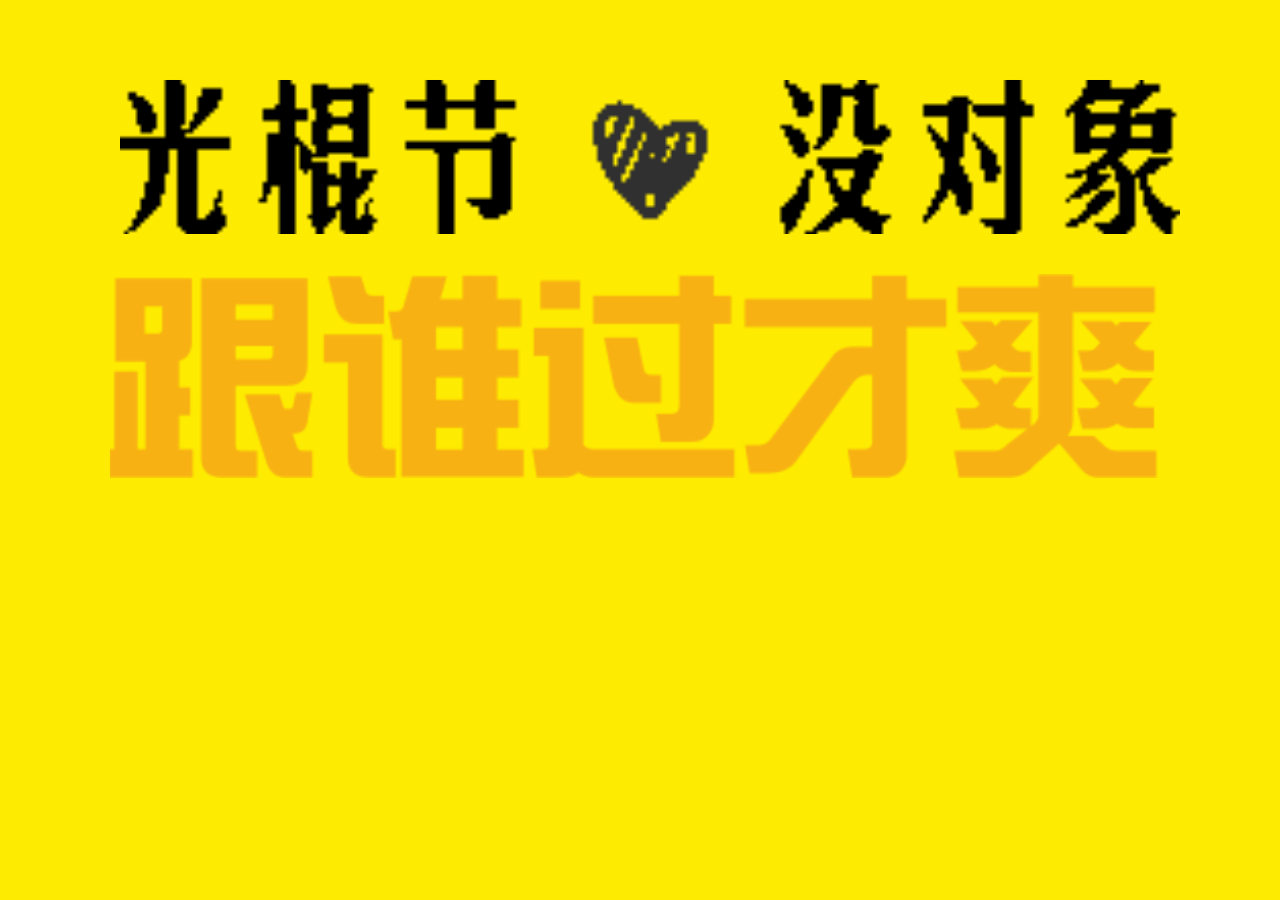
<file: index.html>
<!DOCTYPE html>
<html>
<meta name="viewport" content="width=device-width, initial-scale=1.0, maximum-scale=1.0, user-scalable=0">
    <link rel="stylesheet" type="text/css" href="./guanggunjie/public/css/style-7ee3edfaf3.css">
    <script src="./guanggunjie/public/js/jquery-b98661369a.js"></script>  <!-- jquery,操作页面上html元素 -->
    <script src="./guanggunjie/public/js/velocity-db5c753c2b.js"></script> <!-- 动画库 -->
    <script src="./guanggunjie/public/js/velocity-f55d22cc59.ui.js"></script><!-- 动画库 -->
    <script src="./guanggunjie/public/js/shake-c82545f7fc.js"></script><!-- 摇一摇组件 -->
    <!-- <link rel="icon" href=""> -->
<head>
    <title>光棍节跟谁过</title>
</head>
<body>
    <div class="loading">
        <div class="loading-wrap">
            <canvas id="mycanvas" width="100" height="100"></canvas>
            <div class="loading-pic"></div>
            <div class="loading-text">100%</div>
        </div>
    </div>
    <div class="home">
        <div class="title"></div>
        <div class="subtitle"></div>
        <div class="entitle"></div>
        <div class="hand-wrap">
            
        </div>
    </div>
    <div class="result">
        <div class="item">
            <div class="title"></div>
            <div class="answer"></div>  
            <div class="avatar-wrap">
                <div class="wenha"></div>
                <div class="avatar"></div>
            </div> 
            <div class="hands"></div>
            <div class="btns"></div>
        </div>
        <div class="item">
            <div class="title"></div>
            <div class="answer"></div>  
            <div class="avatar-wrap">
                <div class="wenha"></div>
                <div class="avatar"></div>
            </div> 
            <div class="hands"></div>
            <div class="btns"></div>
        </div>
        <div class="item">
            <div class="title"></div>
            <div class="answer"></div>  
            <div class="avatar-wrap">
                <div class="wenha"></div>
                <div class="avatar"></div>
            </div> 
            <div class="hands"></div>
            <div class="btns"></div>
        </div>
        <div class="item">
            <div class="title"></div>
            <div class="answer"></div>  
            <div class="avatar-wrap">
                <div class="wenha"></div>
                <div class="avatar"></div>
            </div> 
            <div class="hands"></div>
            <div class="btns"></div>
        </div>
        <div class="item">
            <div class="title"></div>
            <div class="answer"></div>  
            <div class="avatar-wrap">
                <div class="wenha"></div>
                <div class="avatar"></div>
            </div> 
            <div class="hands"></div>
            <div class="btns"></div>
        </div>
        <div class="item">
            <div class="title"></div>
            <div class="answer"></div>  
            <div class="avatar-wrap">
                <div class="wenha"></div>
                <div class="avatar"></div>
            </div> 
            <div class="hands"></div>
            <div class="btns"></div>
        </div>
        <div class="item">
            <div class="title"></div>
            <div class="answer"></div>  
            <div class="avatar-wrap">
                <div class="wenha"></div>
                <div class="avatar"></div>
            </div> 
            <div class="hands"></div>
            <div class="btns"></div>
        </div>

    </div>
<script type="text/javascript">

        var canvas = document.getElementById('mycanvas');
        var context = canvas.getContext('2d') //返回一个用于在画布上绘图的环境
        context.beginPath()//起始一条路径，或重置当前路径
        context.moveTo(35,35);//把路径移动到画布中的指定点，不创建线条
        context.arc(35,35,30,0,2*Math.PI,false);
        context.closePath()//创建从当前点回到起始点的路径
        context.fillStyle='#fff'//属性设置或返回用于填充绘画的颜色、渐变或模式。
        context.fill()//填充当前的路径
        function drawCircle(percent) {


        console.log(percent)
        context.beginPath()//起始一条路径，或重置当前路径
        context.moveTo(35,35);//把路径移动到画布中的指定点，不创建线条
        // context.arc(50,50,50,0+1.5*Math.PI,1.5*Math.PI+(2*Math.PI)*percent/100,false);
        context.arc(35,35,30,1.5*Math.PI,1.5*Math.PI+(-(2*Math.PI)*percent/100),true);
        // context.arc(50,50,50,0,-(2*Math.PI)*percent/100,true);
        // context.arc(50,50,50,0,(2*Math.PI)*(1-percent/100)||2*Math.PI,true);
            // context.arc(50,50,50,0,0.5*Math.PI,true);
            // context.arc(50,50,50,0,0.5*Math.PI,false);
        context.closePath()//创建从当前点回到起始点的路径
        context.fillStyle='#ffa9ad'//属性设置或返回用于填充绘画的颜色、渐变或模式。
        context.fill()//填充当前的路径
        $('.loading-text').text(percent+'%')
    }
    // drawCircle()

    // 加载一张图片缓存
    // var img = new Image();
    //  img.src = pics[index];
    //  img.onload = function(){
    //      console.log(index);
    //      index++
    //  }
    // 加载多张图片
    var pics = ["./guanggunjie/public/img/entitle-f10fc046b6.png","./guanggunjie/public/img/hand-2c59a2eaab.png","./guanggunjie/public/img/hand_finger-5697478078.png","./guanggunjie/public/img/home_avatar0-4ba3f708ed.png","./guanggunjie/public/img/home_avatar1-6e666c9f41.png","./guanggunjie/public/img/home_avatar2-5d0d345aaf.png","./guanggunjie/public/img/home_avatar3-17bb90a561.png","./guanggunjie/public/img/home_avatar4-7027c27901.png","./guanggunjie/public/img/home_avatar5-a8e40c45e8.png","./guanggunjie/public/img/home_avatar6-11ed7b04b1.png","./guanggunjie/public/img/home_shake_text-aa64951385.png","./guanggunjie/public/img/loading-9e89d30682.png","./guanggunjie/public/img/result_answer-b52317bd87.png","./guanggunjie/public/img/result_answer0-c539ee6f78.png","./guanggunjie/public/img/result_answer1-92801f242b.png","./guanggunjie/public/img/result_answer2-4f31d6da3a.png","./guanggunjie/public/img/result_answer3-22d41cb206.png","./guanggunjie/public/img/result_answer4-10bd2d35b0.png","./guanggunjie/public/img/result_answer6-bd885f91c6.png","./guanggunjie/public/img/result_avatar-ebfefec7a2.png","./guanggunjie/public/img/result_avatar_bg-d0892caaf2.png","./guanggunjie/public/img/result_avatar_bg_1-847ddaa2c3.png","./guanggunjie/public/img/result_avatar_bg_2-90e90a78e9.png","./guanggunjie/public/img/result_avatar0-1e942c39c1.png","./guanggunjie/public/img/result_avatar1-83b3aa332b.png","./guanggunjie/public/img/result_avatar2-7132294a00.png","./guanggunjie/public/img/result_avatar3-e321ec836b.png","./guanggunjie/public/img/result_avatar4-b3d0413186.png","./guanggunjie/public/img/result_avatar6-cff2ea8165.png","./guanggunjie/public/img/result_btn-8ad12b43c0.png","./guanggunjie/public/img/result_text-0a624175ab.png","./guanggunjie/public/img/result_text0-fbcc663fb7.png","./guanggunjie/public/img/result_text1-ee916b72f3.png","./guanggunjie/public/img/result_text2-26fa528e22.png","./guanggunjie/public/img/result_text3-fa712f4662.png","./guanggunjie/public/img/result_text4-a37e3e4056.png","./guanggunjie/public/img/result_text6-dd725fa99d.png","./guanggunjie/public/img/result_title-62d28eb73c.png","./guanggunjie/public/img/shake_tips-8a9b58ae51.png","./guanggunjie/public/img/share-ed4b816471.jpg","./guanggunjie/public/img/share-f36a9de4a3.png","./guanggunjie/public/img/share0-c7f3af2a70.jpg","./guanggunjie/public/img/share1-6e2318cb3f.jpg","./guanggunjie/public/img/share2-4adf50f0a7.jpg","./guanggunjie/public/img/share3-43f470bb09.jpg","./guanggunjie/public/img/share4-8e2b600eb6.jpg","./guanggunjie/public/img/share5-16eb2956b7.jpg","./guanggunjie/public/img/share6-16447787c7.jpg","./guanggunjie/public/img/subtitle-85e25c70f3.png","./guanggunjie/public/img/title-87e312ed52.png","./guanggunjie/public/img/yue-0321419d01.png"]

    var index = 0;
    var pics_length = pics.length
    // for (var i =0; i <pics_length; i++) {
    //  var img = new Image();
    //  img.src = pics[i];
    //  // console.log(i+'iiii')
    //  // console.log(index+'index');
    //  //异步之外用i，异步内部用index
    //  img.onload = function(){//异步
    //      index++;
    //      var percent = Math.floor(index/pics_length*100)
    //      drawCircle(percent)
    //  }
    // }
    var i = 0;
    var count = 7
    while (i <pics_length)
    {
            var img = new Image();
        img.src = pics[i];
        // console.log(i+'iiii')
        // console.log(index+'index');
        //异步之外用i，异步内部用index
        img.onload = function(){//异步
            index++;
            var percent = Math.floor(index/pics_length*100)
            drawCircle(percent)
            if(percent == 100){
                $('.loading').hide();
                $('.home').show(function(){
                    // callout.flash 
                    // transition.perspectiveDownIn
                    $('.title').velocity('callout.bounce',{
                            complete:function(){
                                $('.subtitle').velocity('callout.flash',
                                    {
                                        complete:function(){
                                            $('.entitle').velocity('transition.perspectiveDownIn',
                                                {
                                                    complete:function(){
                                                        $('.hand-wrap').show()
                                                        Shake.start()
                                                        window.addEventListener('shake',function(){
                                                            $('.home').hide()
                                                            var random = parseInt(Math.random()*count);//第1步随机
                                                            console.log(random,count)
                                                            var $t = $('.result .item:not(".noshow")').eq(random);//第2步加noshow 计数-1
                                                            $t.show().siblings().hide();
                                                            $t.addClass('noshow');
                                                            count = count-1;
                                                            if(count==0){//第3步重置数据
                                                                count = 7
                                                                $('.result .item').removeClass('noshow')
                                                            }
                                                            $('.result').show(
                                                                function(){
                                                                    $('.avatar-wrap').velocity({'rotateY':'3600deg'},{'duration':3000,
                                                                            complete:function(){
                                                                                $('.wenha').velocity('transition.expandOut',{
                                                                                    complete:function(){
                                                                                        $('.avatar').velocity('transition.expandIn',{display:'block'});
                                                                                        $('.answer').velocity('transition.bounceIn');

                                                                                    }

                                                                                })
                                                                            }
                                                                        }
                                                                    )
                                                                }
                                                            );
                                                        })
                                                    }
                                                }
                                            )
                                        },
                                        display:"block"
                                    }
                                )
                            },
                            display: "block" 
                        }
                    )

                    // $('.title').velocity('callout.bounce',{display:'block'})
                    // $('.subtitle').velocity('callout.flash',{display:'block'})
                    // $('.entitle').velocity('transition.perspectiveDownIn',{display:'block'})
                    
                });
            }
            // if(i==index){

            // }
        }
        i++;
      }
// console.log(3)
</script>
</body>
</html>
</file>
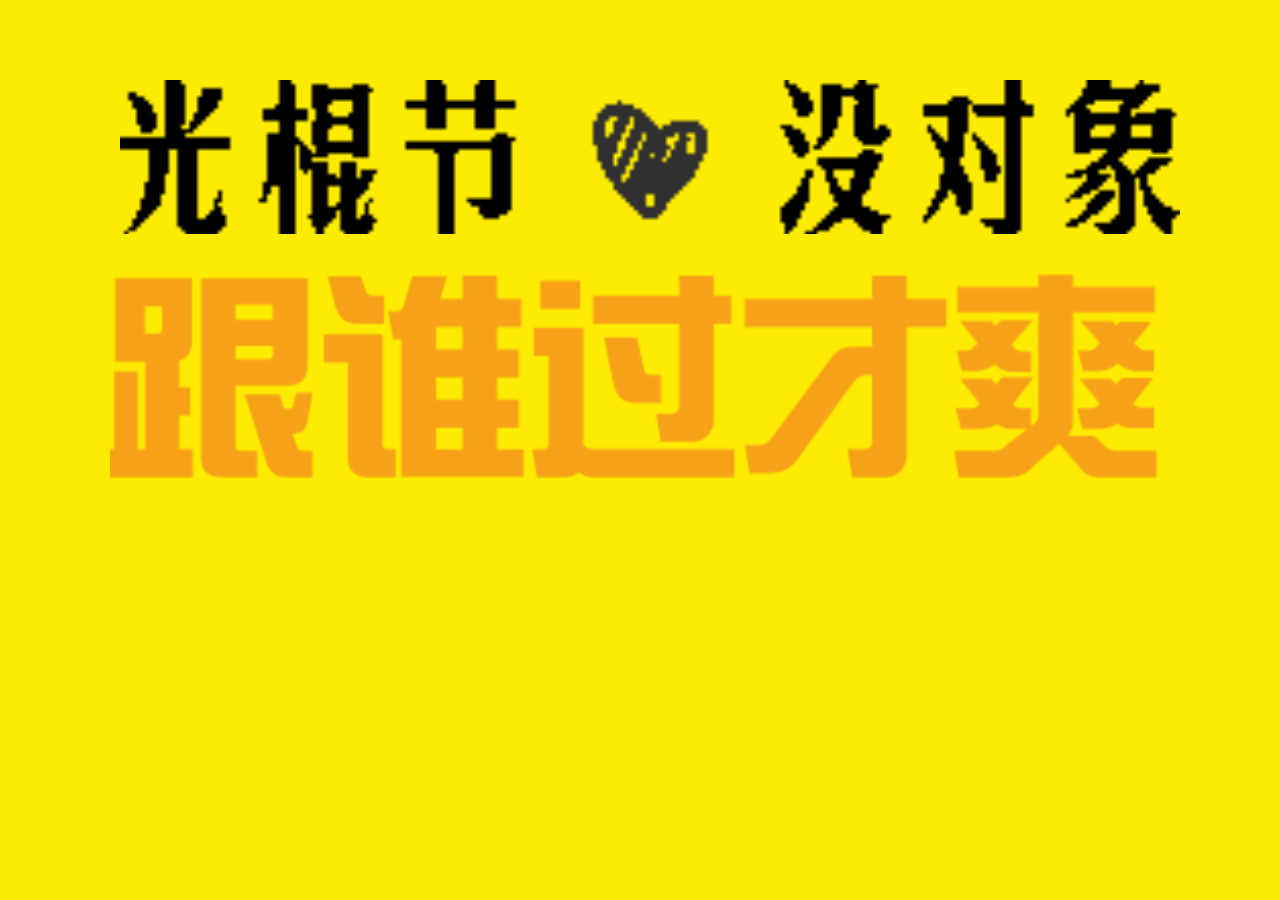
<file: guanggunjie/views/index.html>
<!DOCTYPE html>
<html>
<meta name="viewport" content="width=device-width, initial-scale=1.0, maximum-scale=1.0, user-scalable=0">
    <link rel="stylesheet" type="text/css" href="../public/css/style-7ee3edfaf3.css">
    <script src="../public/js/jquery-b98661369a.js"></script>  <!-- jquery,操作页面上html元素 -->
    <script src="../public/js/velocity-db5c753c2b.js"></script> <!-- 动画库 -->
    <script src="../public/js/velocity-f55d22cc59.ui.js"></script><!-- 动画库 -->
    <script src="../public/js/shake-c82545f7fc.js"></script><!-- 摇一摇组件 -->
    <!-- <link rel="icon" href=""> -->
<head>
    <title>光棍节跟谁过</title>
</head>
<body>
    <div class="loading">
        <div class="loading-wrap">
            <canvas id="mycanvas" width="100" height="100"></canvas>
            <div class="loading-pic"></div>
            <div class="loading-text">100%</div>
        </div>
    </div>
    <div class="home">
        <div class="title"></div>
        <div class="subtitle"></div>
        <div class="entitle"></div>
        <div class="hand-wrap">
            
        </div>
    </div>
    <div class="result">
        <div class="item">
            <div class="title"></div>
            <div class="answer"></div>  
            <div class="avatar-wrap">
                <div class="wenha"></div>
                <div class="avatar"></div>
            </div> 
            <div class="hands"></div>
            <div class="btns"></div>
        </div>
        <div class="item">
            <div class="title"></div>
            <div class="answer"></div>  
            <div class="avatar-wrap">
                <div class="wenha"></div>
                <div class="avatar"></div>
            </div> 
            <div class="hands"></div>
            <div class="btns"></div>
        </div>
        <div class="item">
            <div class="title"></div>
            <div class="answer"></div>  
            <div class="avatar-wrap">
                <div class="wenha"></div>
                <div class="avatar"></div>
            </div> 
            <div class="hands"></div>
            <div class="btns"></div>
        </div>
        <div class="item">
            <div class="title"></div>
            <div class="answer"></div>  
            <div class="avatar-wrap">
                <div class="wenha"></div>
                <div class="avatar"></div>
            </div> 
            <div class="hands"></div>
            <div class="btns"></div>
        </div>
        <div class="item">
            <div class="title"></div>
            <div class="answer"></div>  
            <div class="avatar-wrap">
                <div class="wenha"></div>
                <div class="avatar"></div>
            </div> 
            <div class="hands"></div>
            <div class="btns"></div>
        </div>
        <div class="item">
            <div class="title"></div>
            <div class="answer"></div>  
            <div class="avatar-wrap">
                <div class="wenha"></div>
                <div class="avatar"></div>
            </div> 
            <div class="hands"></div>
            <div class="btns"></div>
        </div>
        <div class="item">
            <div class="title"></div>
            <div class="answer"></div>  
            <div class="avatar-wrap">
                <div class="wenha"></div>
                <div class="avatar"></div>
            </div> 
            <div class="hands"></div>
            <div class="btns"></div>
        </div>

    </div>
<script type="text/javascript">

        var canvas = document.getElementById('mycanvas');
        var context = canvas.getContext('2d') //返回一个用于在画布上绘图的环境
        context.beginPath()//起始一条路径，或重置当前路径
        context.moveTo(35,35);//把路径移动到画布中的指定点，不创建线条
        context.arc(35,35,30,0,2*Math.PI,false);
        context.closePath()//创建从当前点回到起始点的路径
        context.fillStyle='#fff'//属性设置或返回用于填充绘画的颜色、渐变或模式。
        context.fill()//填充当前的路径
        function drawCircle(percent) {


        console.log(percent)
        context.beginPath()//起始一条路径，或重置当前路径
        context.moveTo(35,35);//把路径移动到画布中的指定点，不创建线条
        // context.arc(50,50,50,0+1.5*Math.PI,1.5*Math.PI+(2*Math.PI)*percent/100,false);
        context.arc(35,35,30,1.5*Math.PI,1.5*Math.PI+(-(2*Math.PI)*percent/100),true);
        // context.arc(50,50,50,0,-(2*Math.PI)*percent/100,true);
        // context.arc(50,50,50,0,(2*Math.PI)*(1-percent/100)||2*Math.PI,true);
            // context.arc(50,50,50,0,0.5*Math.PI,true);
            // context.arc(50,50,50,0,0.5*Math.PI,false);
        context.closePath()//创建从当前点回到起始点的路径
        context.fillStyle='#ffa9ad'//属性设置或返回用于填充绘画的颜色、渐变或模式。
        context.fill()//填充当前的路径
        $('.loading-text').text(percent+'%')
    }
    // drawCircle()

    // 加载一张图片缓存
    // var img = new Image();
    //  img.src = pics[index];
    //  img.onload = function(){
    //      console.log(index);
    //      index++
    //  }
    // 加载多张图片
    var pics = ["../public/img/entitle-f10fc046b6.png","../public/img/hand-2c59a2eaab.png","../public/img/hand_finger-5697478078.png","../public/img/home_avatar0-4ba3f708ed.png","../public/img/home_avatar1-6e666c9f41.png","../public/img/home_avatar2-5d0d345aaf.png","../public/img/home_avatar3-17bb90a561.png","../public/img/home_avatar4-7027c27901.png","../public/img/home_avatar5-a8e40c45e8.png","../public/img/home_avatar6-11ed7b04b1.png","../public/img/home_shake_text-aa64951385.png","../public/img/loading-9e89d30682.png","../public/img/result_answer-b52317bd87.png","../public/img/result_answer0-c539ee6f78.png","../public/img/result_answer1-92801f242b.png","../public/img/result_answer2-4f31d6da3a.png","../public/img/result_answer3-22d41cb206.png","../public/img/result_answer4-10bd2d35b0.png","../public/img/result_answer6-bd885f91c6.png","../public/img/result_avatar-ebfefec7a2.png","../public/img/result_avatar_bg-d0892caaf2.png","../public/img/result_avatar_bg_1-847ddaa2c3.png","../public/img/result_avatar_bg_2-90e90a78e9.png","../public/img/result_avatar0-1e942c39c1.png","../public/img/result_avatar1-83b3aa332b.png","../public/img/result_avatar2-7132294a00.png","../public/img/result_avatar3-e321ec836b.png","../public/img/result_avatar4-b3d0413186.png","../public/img/result_avatar6-cff2ea8165.png","../public/img/result_btn-8ad12b43c0.png","../public/img/result_text-0a624175ab.png","../public/img/result_text0-fbcc663fb7.png","../public/img/result_text1-ee916b72f3.png","../public/img/result_text2-26fa528e22.png","../public/img/result_text3-fa712f4662.png","../public/img/result_text4-a37e3e4056.png","../public/img/result_text6-dd725fa99d.png","../public/img/result_title-62d28eb73c.png","../public/img/shake_tips-8a9b58ae51.png","../public/img/share-ed4b816471.jpg","../public/img/share-f36a9de4a3.png","../public/img/share0-c7f3af2a70.jpg","../public/img/share1-6e2318cb3f.jpg","../public/img/share2-4adf50f0a7.jpg","../public/img/share3-43f470bb09.jpg","../public/img/share4-8e2b600eb6.jpg","../public/img/share5-16eb2956b7.jpg","../public/img/share6-16447787c7.jpg","../public/img/subtitle-85e25c70f3.png","../public/img/title-87e312ed52.png","../public/img/yue-0321419d01.png"]

    var index = 0;
    var pics_length = pics.length
    // for (var i =0; i <pics_length; i++) {
    //  var img = new Image();
    //  img.src = pics[i];
    //  // console.log(i+'iiii')
    //  // console.log(index+'index');
    //  //异步之外用i，异步内部用index
    //  img.onload = function(){//异步
    //      index++;
    //      var percent = Math.floor(index/pics_length*100)
    //      drawCircle(percent)
    //  }
    // }
    var i = 0;
    var count = 7
    while (i <pics_length)
    {
            var img = new Image();
        img.src = pics[i];
        // console.log(i+'iiii')
        // console.log(index+'index');
        //异步之外用i，异步内部用index
        img.onload = function(){//异步
            index++;
            var percent = Math.floor(index/pics_length*100)
            drawCircle(percent)
            if(percent == 100){
                $('.loading').hide();
                $('.home').show(function(){
                    // callout.flash 
                    // transition.perspectiveDownIn
                    $('.title').velocity('callout.bounce',{
                            complete:function(){
                                $('.subtitle').velocity('callout.flash',
                                    {
                                        complete:function(){
                                            $('.entitle').velocity('transition.perspectiveDownIn',
                                                {
                                                    complete:function(){
                                                        $('.hand-wrap').show()
                                                        Shake.start()
                                                        window.addEventListener('shake',function(){
                                                            $('.home').hide()
                                                            var random = parseInt(Math.random()*count);//第1步随机
                                                            console.log(random,count)
                                                            var $t = $('.result .item:not(".noshow")').eq(random);//第2步加noshow 计数-1
                                                            $t.show().siblings().hide();
                                                            $t.addClass('noshow');
                                                            count = count-1;
                                                            if(count==0){//第3步重置数据
                                                                count = 7
                                                                $('.result .item').removeClass('noshow')
                                                            }
                                                            $('.result').show(
                                                                function(){
                                                                    $('.avatar-wrap').velocity({'rotateY':'3600deg'},{'duration':3000,
                                                                            complete:function(){
                                                                                $('.wenha').velocity('transition.expandOut',{
                                                                                    complete:function(){
                                                                                        $('.avatar').velocity('transition.expandIn',{display:'block'});
                                                                                        $('.answer').velocity('transition.bounceIn');

                                                                                    }

                                                                                })
                                                                            }
                                                                        }
                                                                    )
                                                                }
                                                            );
                                                        })
                                                    }
                                                }
                                            )
                                        },
                                        display:"block"
                                    }
                                )
                            },
                            display: "block" 
                        }
                    )

                    // $('.title').velocity('callout.bounce',{display:'block'})
                    // $('.subtitle').velocity('callout.flash',{display:'block'})
                    // $('.entitle').velocity('transition.perspectiveDownIn',{display:'block'})
                    
                });
            }
            // if(i==index){

            // }
        }
        i++;
      }
// console.log(3)
</script>
</body>
</html>
</file>
<file: guanggunjie/public/css/style-7ee3edfaf3.css>
html,body,div,span,iframe,h1,h2,h3,h4,h5,h6,p,blockquote,a,address,em,img,ol,ul,li,fieldset,form,label,legend,table,tbody,tfoot,thead,tr,th,td,i,b,s{margin:0;padding:0;border:0;font-family:Helvetica,Arial}
ul,ol{list-style:none}
body,html{background-color: #fdeb01;overflow: hidden;width: 100%;height: 100%;}
.loading{
	position: absolute;
	left: 0;
	top: 0;
	width: 100%;
	height: 100%;
}
.loading-wrap{
	position: absolute;;
	top: 30%;
	left: 50%;
	margin-left: -7.81vw;
}
.loading-pic{
	width: 12.5vw;
	height: 12.5vw;
	background: url(../img/loading-9e89d30682.png) no-repeat 0 0 /cover;
	position: absolute;
	left: 3.13vw;
	top: 3.13vw;
}
.loading-text{
	position: absolute;
	left: 3.91vw;
	bottom: 1.56vw;
	text-align: center;
}
/*<div class="home">
		<div class="title"></div>
		<div class="subtitle"></div>
		<div class="entitle"></div>
		<div class="hand-wrap">
			
		</div>
	</div>*/
.home{
	display: none;
	position: absolute;
	left: 0;
	top: 0;
	width: 100%;
	height: 100%;
}
.home .title{
	width: 82.81vw;
	height: 12.03vw;
	position: absolute;
	left: 9.38vw;
	top: 6.25vw;
	background: url(../img/title-87e312ed52.png) no-repeat 0 0 /cover;
	display: none;
}
.home .subtitle{
	width: 81.88vw;
	height: 15.94vw;
	position: absolute;
	left: 8.59vw;
	top: 21.41vw;
	background: url(../img/subtitle-85e25c70f3.png) no-repeat 0 0 /cover;
	display: none;
}
.home .entitle{
	width: 82.97vw;
	height: 7.03vw;
	position: absolute;
	left: 7.97vw;
	top: 41.56vw;
	background: url(../img/entitle-f10fc046b6.png) no-repeat 0 0 /cover;
	display: none;
}
.home .hand-wrap{
	width: 95.47vw;
	height: 117.03vw;
	position: absolute;
	bottom:0;
	left: 0;
	display: none;
	background: url(../img/hand-2c59a2eaab.png) no-repeat 0 0 /cover;
	animation:shake-wrap 2s linear both infinite ;
	transform-origin: 40% 90%;
}
@keyframes shake-wrap{
	0%{transform:rotate(0deg)}
	10%{transform:rotate(5deg)}
	20%{transform:rotate(-5deg)}
	30%{transform:rotate(5deg)}
	40%{transform:rotate(-5deg)}
	100%{transform:rotate(0deg)}
}
/*	<div class="result">
		<div class="title"></div>
		<div class="answer"></div>  
		<div class="avatar"></div> 
		<div class="hands"></div>
		<div class="btns"></div>
	</div>*/
.result{
	display: none;
	position: absolute;
	left: 0;
	top: 0;
	width: 100%;
	height: 100%;
}
.result .item{display: none;}
.result .title{
		background: url(../img/result_title-62d28eb73c.png) no-repeat 0 0 /cover;
		width:82.34vw;
		height: 7.34vw;
		position: absolute;
		left:8.59vw;
		top:10vw;
	}
.result .answer{
		background: url(../img/result_answer-b52317bd87.png) no-repeat 0 0 /cover;
		width:82.66vw;
		height: 10vw;
		position: absolute;
		left:7.5vw;
		top:19.84vw;
		display: none;
	}
.result .avatar-wrap{
		background: url(../img/result_avatar_bg_1-847ddaa2c3.png) no-repeat 0 0 /cover;
		width:51.56vw;
		height: 94.06vw;
		position: absolute;
		left:24.38vw;
		top:0px;
	}
.result .avatar-wrap .wenha{
			background: url(../img/result_avatar_bg_2-90e90a78e9.png) no-repeat 0 0 /cover;
			width:46.88vw;
			height: 46.88vw;
			position: absolute;
			left:2.34vw;
			top:45vw;
		}
.result .avatar-wrap .avatar{
			background: url(../img/result_avatar-ebfefec7a2.png) no-repeat 0 0 /cover;
			width:46.88vw;
			height: 46.88vw;
			position: absolute;
			left:2.34vw;
			top:45vw;
			display: none;
		}
.result .hands{
		background: url(../img/shake_tips-8a9b58ae51.png) no-repeat 0 0 /cover;
		width:18.28vw;
		height: 21.88vw;
		position: absolute;
		left:41.09vw;
		top:96.25vw;
	}
.result .btns{
		background: url(../img/result_btn-8ad12b43c0.png) no-repeat 0 0 /cover;
		width:65.47vw;
		height: 17.03vw;
		position: absolute;
		left:16.56vw;
		top:122.5vw;
	}
</file>
